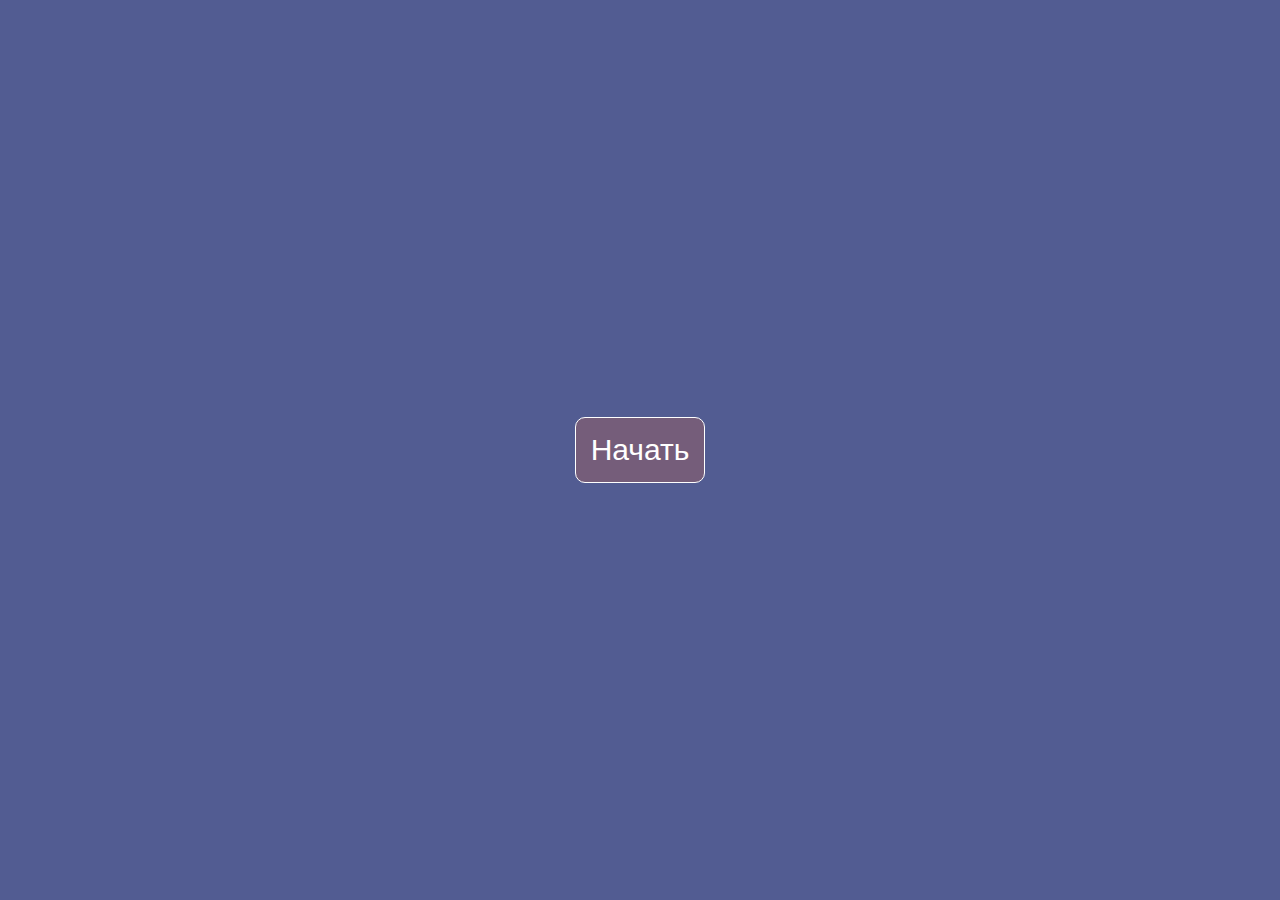
<file: index.html>
<!DOCTYPE html>
<html lang="en">
    <head>
        <meta charset="UTF-8" />
        <meta http-equiv="X-UA-Compatible" content="IE=edge" />
        <meta name="viewport" content="width=device-width, initial-scale=1.0" />
        <link rel="stylesheet" href="./style.css">
        <title>Document</title>
    </head>
    <body>
        <button id="start">Начать</button>
        <h1 class="none" id="result">Решено 1 из 4</h1>
        <div class="none" id="main">
            <h1 class="question">log
                3
                (
                9
                )</h1>
            <nav class="btn_block">
                <button class="btn">1</button>
                <button class="btn">2</button>
                <button class="btn">3</button>
                <button class="btn">8</button>
            </nav>
        </div>
    </body>
    <script src="./main.js"></script>
</html>
</file>
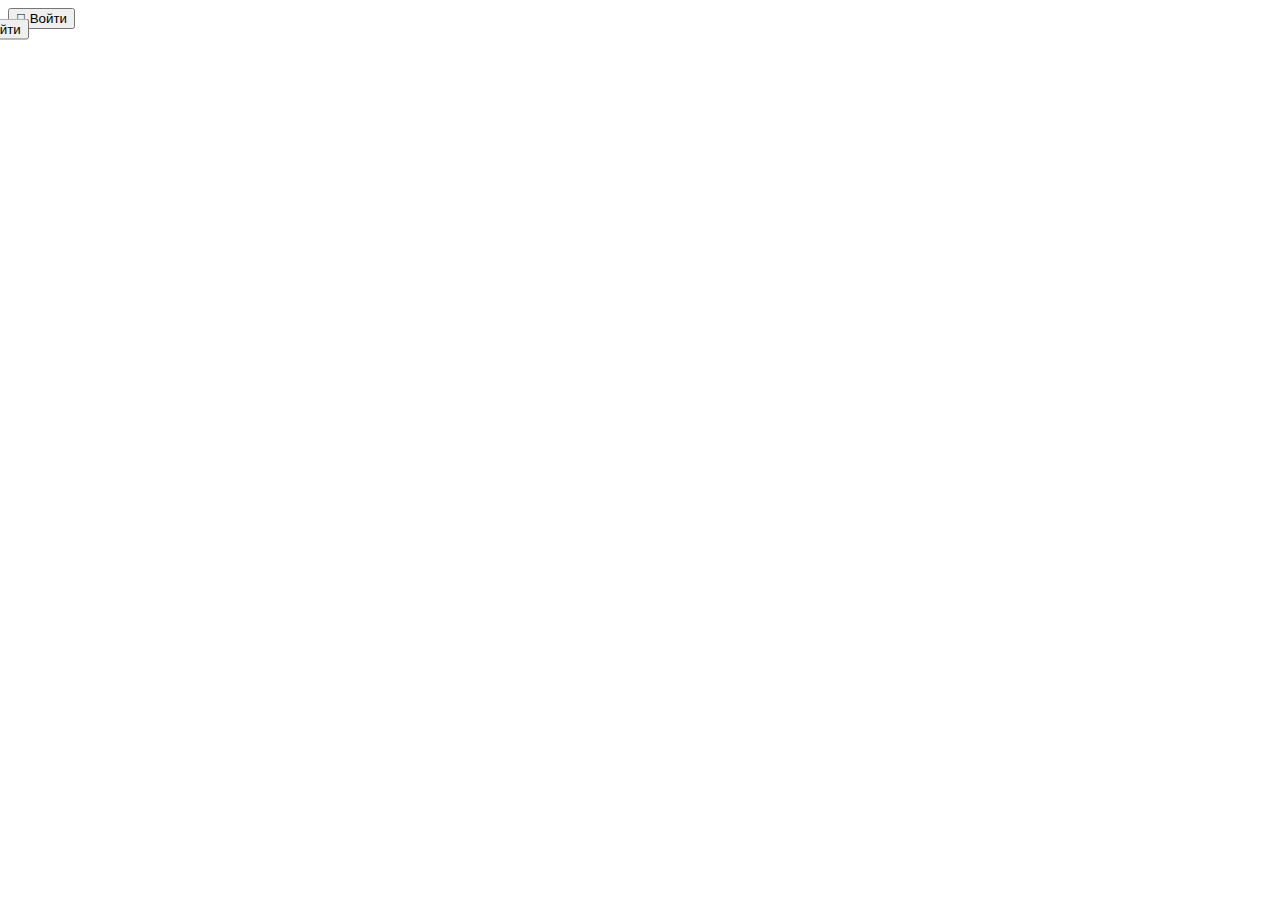
<file: u4.html>
<!DOCTYPE html>
<html lang="en">
  <head>
    <meta charset="UTF-8" />
    <meta name="viewport" content="width=device-width, initial-scale=1.0" />
    <link
      rel="stylesheet"
      href="https://pro.fontawesome.com/releases/v5.15.2/css/all.css"
    />
    <link
      href="https://cdn.jsdelivr.net/npm/bootstrap@5.3.2/dist/css/bootstrap.min.css"
      rel="stylesheet"
      integrity="sha384-T3c6CoIi6uLrA9TneNEoa7RxnatzjcDSCmG1MXxSR1GAsXEV/Dwwykc2MPK8M2HN"
      crossorigin="anonymous"
    />
    <title>Document</title>
    <style>
      body {
        height: 100vh;
      }
      #form {
        top:50%;
        left:50%;
        transform:translate(-50%,-50%);
        transition: all 0.5s;
      }
    </style>
  </head>
  <body class="bg-dark d-flex align-items-center justify-content-center">
    <button class="btn btn-outline-primary" id="open">
      <i class="fad fa-door-open"></i>
      <span>Войти</span>
    </button>
    <div class="bg-warning position-absolute p-3" id="form">
      <span>введите логин</span>
      <input class="form-control" placeholder="" />
      <span>введите пароль</span>
      <input class="form-control" placeholder="" />
      <button class="btn btn-outline-dark mt-2" id="close">
        <i class="fad fa-door-open"></i>
        <span>Войти</span>
    </div>
  </body>
  <script>
    let open = document.getElementById("open");
    let close = document.getElementById("close");
    let form = document.getElementById("form");

    open.addEventListener("click",openForm);

    function openForm() {
        form.style.top = "50%";
    }

    close.addEventListener("click", closeForm);
    function closeForm(){
        form.style.top = "-50%";

    }
  </script>
</html>
</file>
<file: style.css>
* {
    padding: 0;
    margin: 0;
}
body {
    background: #525c92;
    display: flex;
    flex-direction: column;
    justify-content: center;
    align-items: center;
    height: 100vh;
    color: white;
}

button {
    background: #755d7a;
    overflow: none;
    border: none;

}
#main {
    width: 40%;
    display: flex;
    flex-direction: column;
    align-items: center;
}
.question {
    font-size: 50px;
    margin-bottom: 10px;
}
.btn_block {
    width: 100%;
    display: flex;
    justify-content: space-between;
}
.btn,#start {
    padding: 15px;
    color: white;
    font-size: 30px;
    border: 1px solid white;
    border-radius: 10px;
    transition: all 0.5s;
}
.btn:hover {
    background: white;
}

#result {
    margin-top: 10px;
    font-size: 30px;
}
.none {
    display: none !important;
}
</file>
